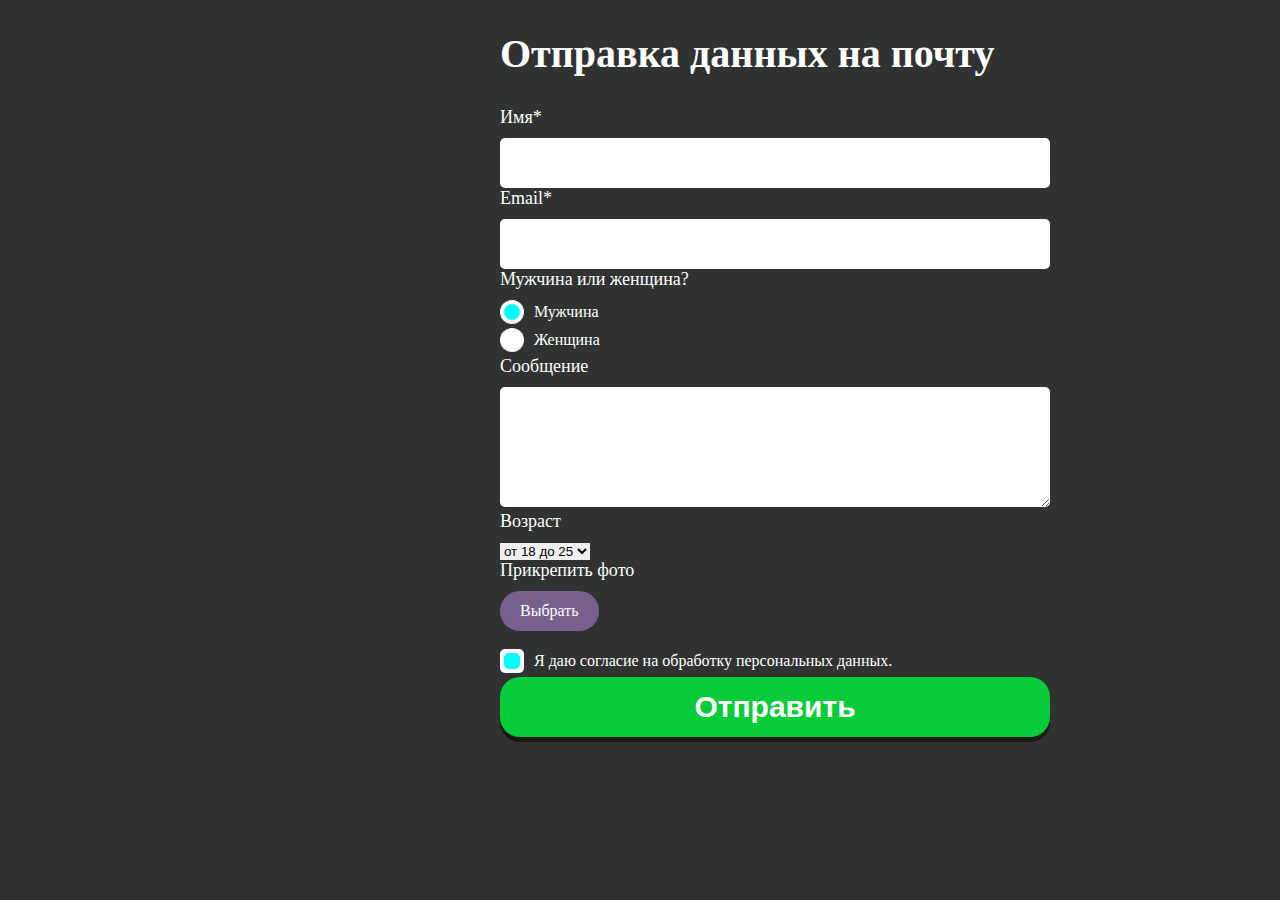
<file: FormWithMail/index.html>
<!DOCTYPE html>
<html lang="en">

<head>
    <meta charset="UTF-8">
    <meta http-equiv="X-UA-Compatible" content="IE=edge">
    <meta name="viewport" content="width=device-width, initial-scale=1.0">
    <link rel="stylesheet" href="style.css">
    <title>Mail Form </title>
</head>

<body>
    <div class="wrapper">
        <div class="form">


            <form action="#" id="form" class="form-body">
                <h1 class="form-title">Отправка данных на почту</h1>
                <div class="form-item">
                    <label for="formName" class="form-label">Имя*</label>
                    <input type="text" name="name" id="formName" class="form-input _req">
                </div>
                <div class="form-item">
                    <label for="formEmail" class="form-label">Email*</label>
                    <input type="text" name="email" id="formEmail" class="form-input _req _email">
                </div>
                <div class="form-item">
                    <div class="form-label">Мужчина или женщина?</div>
                    <div class="options">
                        <div class="optioms-item">
                            <input id="formRightHanded" checked value="right" type="radio" name="hand"
                                class="options-input">
                            <label for="formRightHanded" class="options-label"><span>Мужчина</span> </label>
                        </div>
                        <div class="optioms-item">
                            <input id="formLeftHanded" value="left" type="radio" name="hand" class="options-input">
                            <label for="formLeftHanded" class="options-label"><span>Женщина</span></label>
                        </div>
                    </div>
                </div>
                <div class="form-item">
                    <label for="formMessage" class="form-label">Сообщение</label>
                    <textarea name="massage" id="formMeddage" class="form-input"></textarea>
                </div>

                <div class="form-item">
                    <div class="form-label">Возраст</div>
                    <select name="age" class="select">
                        <option value="от 18 до 25" selected>от 18 до 25</option>
                        <option value="от 25 до 45">от 25 до 45</option>
                        <option value="от 45">от 45</option>
                    </select>
                </div>
                <div class="form-item">
                    <div class="form-label">Прикрепить фото</div>
                    <div class="file">
                        <div class="file-item">
                            <input id="formImage" accept=".jpg, .png, .gif" type="file" name="image" class="file-input">
                            <div class="file-button">Выбрать</div>
                        </div>
                        <div id="formPreview" class="file-preview"></div>
                    </div>
                </div>
                <div class="form-item">
                    <div class="checkbox">
                        <input id="formAgreement" checked type="checkbox" name="agreement" class="checkbox-input _req">
                        <label for="formAgreement" class="checkbox-label"><span>Я даю согласие на обработку персональных
                                данных.</span></label>
                    </div>
                </div>
                <button type="submit" class="form-button">Отправить</button>


            </form>

        </div>
    </div>
    <script src="main.js"></script>
</body>

</html>
</file>
<file: FormWithMail/style.css>
*,
::after,
::before {
  padding: 0;
  margin: 0;
  border: 0;
  box-sizing: border-box;
}
body {
  margin: 0px 500px;
  color: #fff;
  background-color: rgb(49, 51, 50);
}
.form {
  min-width: 550px;
  margin: 0 auto;
  color: #fff;
  padding: 30px 0;
}

form * {
  outline: none;
}

.form-body {
  position: relative;
}
.form-body::after {
  content: "";
  position: absolute;
  top: 0;
  left: 0;
  width: 100%;
  height: 100%;
  background: rgba(51, 51, 51, 0.9)
    url("https://mir-s3-cdn-cf.behance.net/project_modules/disp/35771931234507.564a1d2403b3a.gif")
    center / 200px no-repeat;
  transition: all 0.5s ease 0s;
  opacity: 0;
  visibility: hidden;
}

.form-body._sending::after {
  opacity: 1;
  visibility: visible;
}

.form-title {
  font-size: 40px;
  font-weight: 700;
  margin: 0px 0px 30px 0px;
}
.form-item {
  margin: 0px, 0px, 20px, 0px;
}
.form-label {
  font-size: 18px;
  display: block;
  margin: 0px 0px 10px 0px;
}
.form-input {
  height: 50px;
  padding: 20px;
  border-radius: 5px;
  width: 100%;
  font-size: 18px;
}

.form-input:focus {
  box-shadow: 0 0 20px #4dc507;
}

.form-input._error {
  box-shadow: 0 0 20px #770208;
}

textarea.form-input {
  min-height: 120px;
  resize: vertical;
  padding: 20px;
}
.options {
}
.options-item {
}
.options-input {
  display: none;
}

.options-input:checked + .options-label::after {
  transform: scale(1);
}

.options-label {
  font-size: 16px;
  display: inline-flex;
  line-height: 140%;
  align-items: center;
  position: relative;
}
.options-label::before {
  content: "";
  align-self: flex-start;
  flex: 0 0 24px;
  height: 24px;
  background-color: #fff;
  border-radius: 50%;
  margin: 0px 10px 0px 0px;
}
.options-label::after {
  transition: transform 0.3s ease 0s;
  content: "";
  position: absolute;
  top: 4px;
  left: 4px;
  width: 16px;
  height: 16px;
  background-color: aqua;
  border-radius: 50%;
  transform: scale(0);
}
.select {
}

.file {
}

.file-item {
  position: relative;
}
.file-input {
  position: absolute;
  top: 0;
  left: 0;
  width: 100%;
  height: 100%;
  opacity: 0;
  font-size: 0;
  cursor: pointer;
}
.file-button {
  display: inline-flex;
  min-height: 40px;
  border-radius: 30px;
  justify-content: center;
  align-items: center;
  background-color: #77608d;
  padding: 0px 20px;
}
.file-preview {
  display: inline-block;
  max-width: 100px;
  padding: 10px 0px 0px 0px;
}
.file-preview img {
  max-width: 100%;
}

.checkbox._error .checkbox-label::before {
  box-shadow: 0 0 20px #770208;
}

.checkbox-input {
  display: none;
}
.checkbox-input:checked + .checkbox-label::after {
  transform: scale(1);
}
.checkbox-label {
  font-size: 16px;
  line-height: 140%;
  display: inline-flex;
  align-items: center;
  position: relative;
  cursor: pointer;
}
.checkbox-label::before {
  content: "";
  flex: 0 0 24px;
  height: 24px;
  background-color: #fff;
  align-self: flex-start;
  margin: 0px 10px 0px 0px;
  border-radius: 5px;
}
.checkbox-label::after {
  transition: all 0.3s ease 0s;
  content: "";
  position: absolute;
  top: 4px;
  left: 4px;
  width: 16px;
  height: 16px;
  background-color: aqua;
  transform: scale(0);
  border-radius: 5px;
}

.form-button {
  width: 100%;
  display: flex;
  justify-content: center;
  align-items: center;
  min-height: 60px;
  background-color: #08cc39;
  color: #fff;
  cursor: pointer;
  border-radius: 20px;
  font-weight: 700;
  font-size: 30px;
  box-shadow: 0 5px 0 #161b13;
  transition: background-color 0.5s ease 0s;
  position: relative;
  top: 0;
}
.form-button:hover {
  background-color: #04631c;
}
.form-button:active {
  top: 3px;
  box-shadow: 0 5px 0 #161b13;
}
</file>
